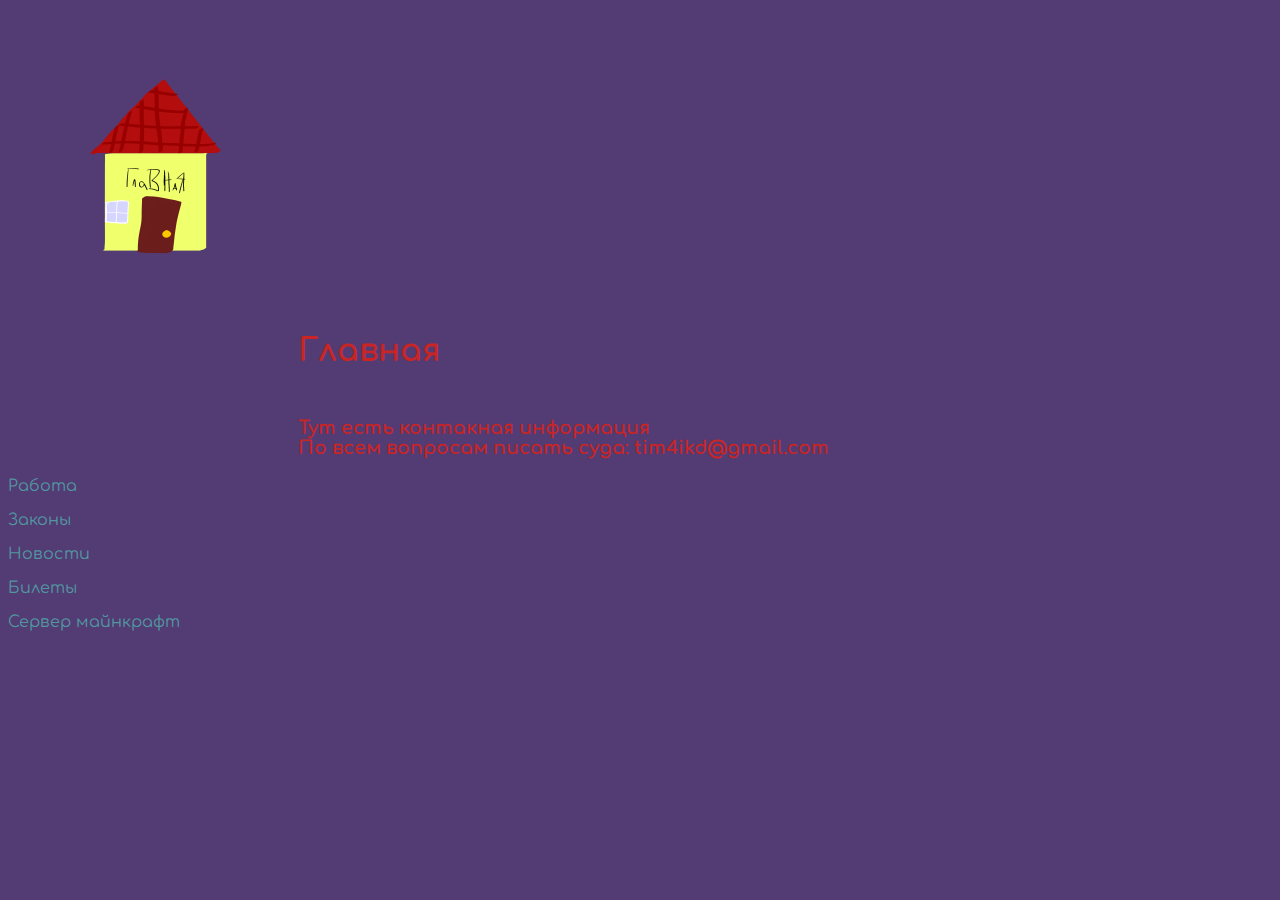
<file: index.html>
<!DOCTYPE html>
<html>
	<head>
		<meta charset="UTF-8">
		<title>Сайт города Г-Град</title>   
        <link rel="stylesheet" href="main_indx.css">
        <link rel="shortcut icon" href="/images/favicon.ico" type="image/x-icon">
        <link rel="stylesheet" href="https://fonts.googleapis.com/css?family=Comfortaa">
	</head>
	<body>
        <header>
            <img src="img\40_20211124104545.png" alt="альтернативный текст">
            <h1>Главная</h1>
        </header>
            <footer>
                <h3>
                    Тут есть контакная информация <br>По всем вопросам писать суда: tim4ikd@gmail.com
                </h3>
            </footer>
            <nav>
                <!-- <a href="index.html">Главная</a> сылка неможет вести с главнаой на главную -->
                <p><a href="news.html">Работа</a></p> <!-- Обмен -->
                <p><a href="1.html">Законы</a></p> <!-- Законы -->
                <p><a href="1.html">Новости</a></p> <!-- Новости -->
                <p><a href="1.html">Билеты</a></p> <!-- Ставки -->
                <p><a href="forum\index_forum.html">Сервер майнкрафт</a></p> <!-- Форум на котором змейка -->
            </nav>
	</body>
</html>
</file>
<file: main_indx.css>
h1 {
    font-family: Comfortaa;
    color: rgb(201, 37, 37);
    font-style: normal;
    text-align: left;
    margin-left: 290px;
}
footer {
    font-family: Comfortaa;
    color: rgb(201, 37, 37);
    font-style: normal;
    text-align: left;
    margin-left: 290px;
    margin-top: 50px;
}
a {
    font-family: Comfortaa;
    color: rgb(81, 151, 160);
    font-style: normal;
    text-align: left;
    margin: 4px 0 4px;
    text-decoration: none;
    
}
html {
    background-color: rgb(83, 59, 116);
}


/*цвета которые могут быть использоаны
rgb(166, 40, 41) красный
rgb(0, 106, 132) бирюзовый
rgb(217, 165, 2) жолтый
#37bd80 бирююзовый
rgb(67, 48, 94)
*\
</file>
